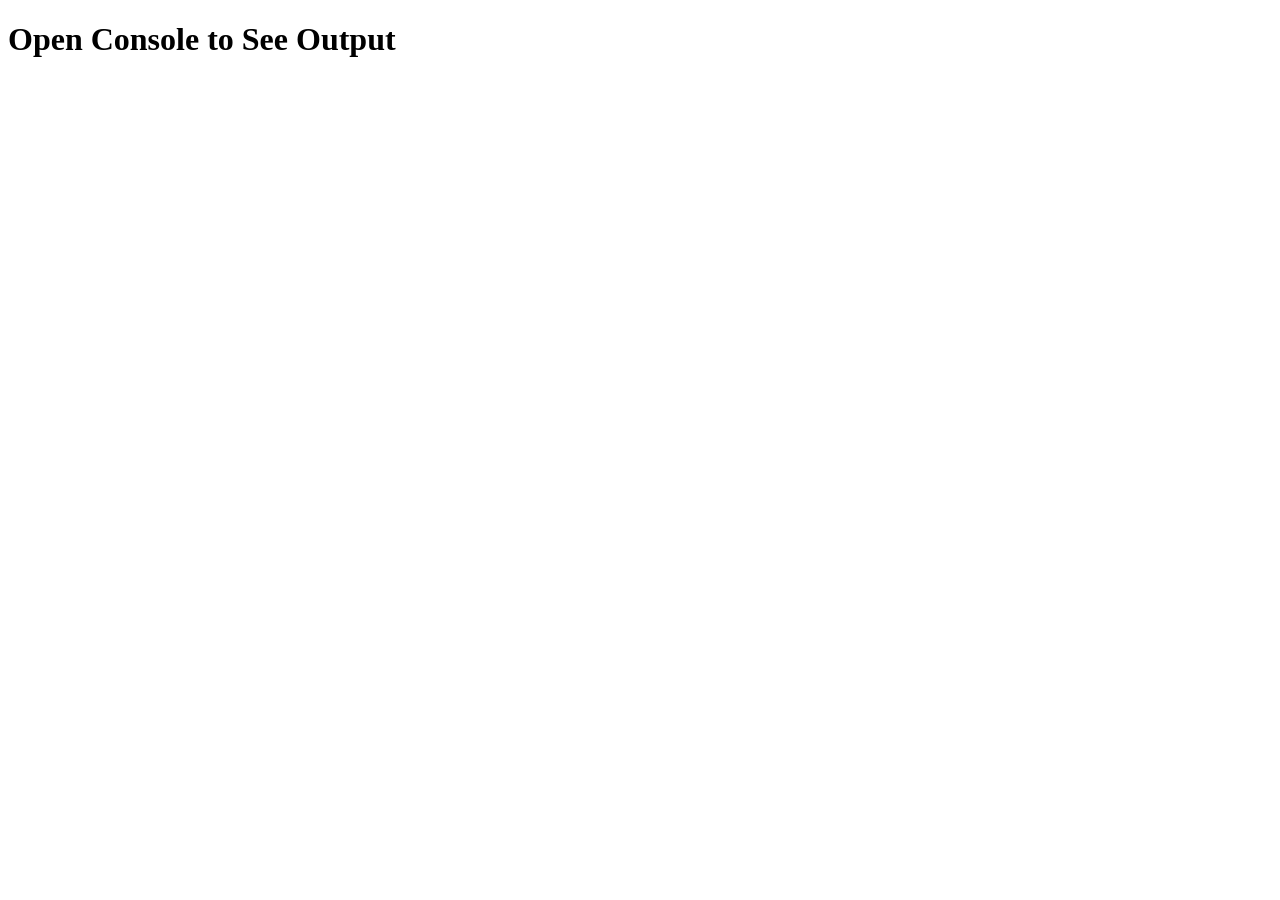
<file: Week2/MERN_Assign2.html>
<!DOCTYPE html>
<html>
<head>
    <title>JS Assignment</title>
</head>
<body>
    <h1>Open Console to See Output</h1>
    <script>
    
    let age = 25;
    let isAdult = age >= 18;
    console.log("Is adult:", isAdult);

    let x = 10;
    let y = 5;
    let addition = x + y;
    let multiplication = x * y;
    let modulus = x % y;

    console.log("Addition:", addition);
    console.log("Multiplication:", multiplication);
    console.log("Modulus:", modulus);

    let n = 7;
    let isEven = (n % 2 === 0) ? "Even" : "Odd";
    console.log(`The number ${n} is ${isEven}`);

    let numbers = [];
    for (let i = 1; i <= 5; i++) {
        numbers.push(i);
    }
    console.log("Array of numbers from 1 to 5:", numbers);

    function square(num) {
      return num * num;
    }
    console.log("Square of 4:", square(4));
    </script>
</body>
</html>
</file>
